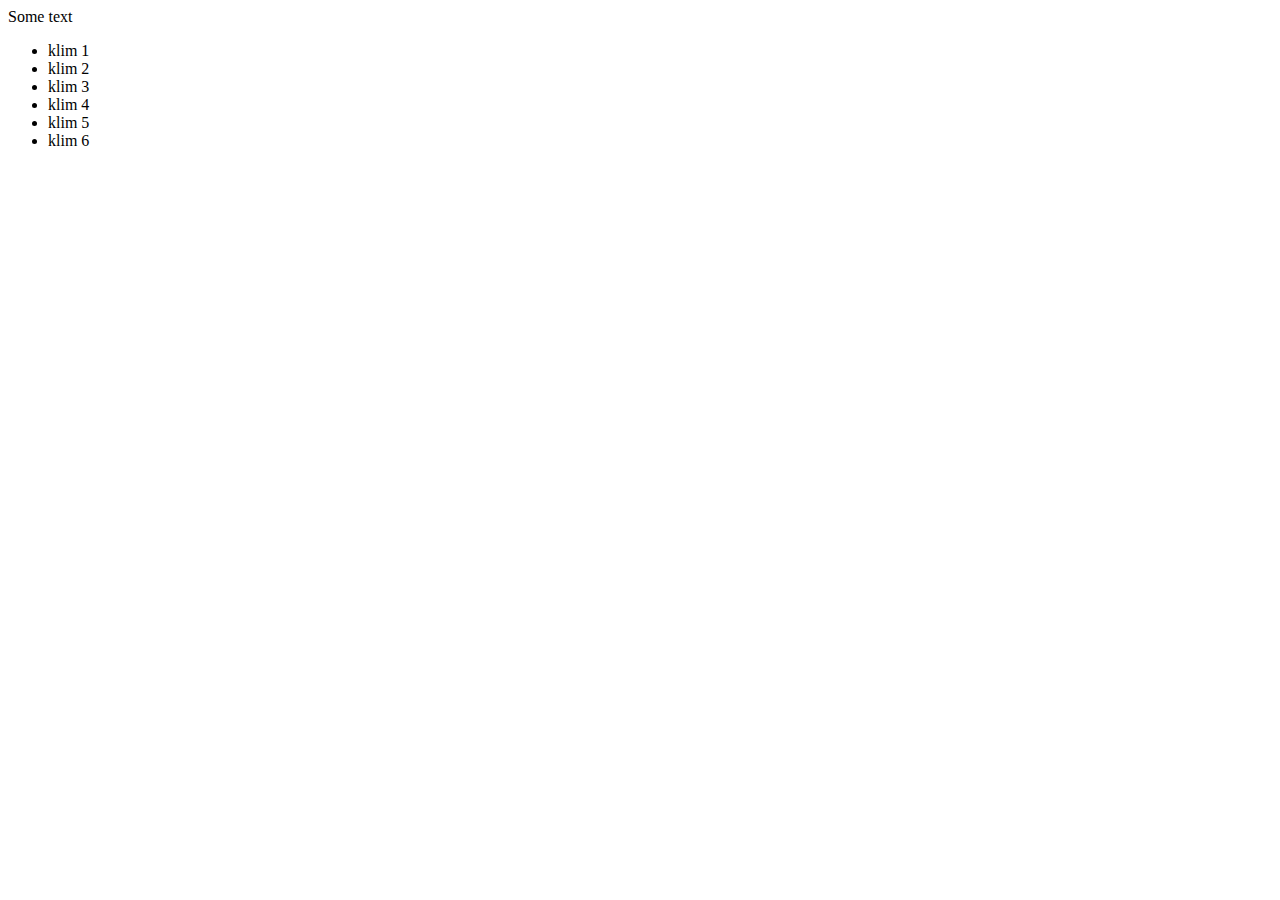
<file: index.html>
<!DOCTYPE html>
<html lang="en">
<head>
    <meta charset="UTF-8">
    <title>Test Git/GitHub</title>
</head>
<body>
    <div class="test">Some text</div>
    <ul>
        <li>klim 1</li>
        <li>klim 2</li>
        <li>klim 3</li>
        <li>klim 4</li>
        <li>klim 5</li>
        <li>klim 6</li>
    </ul>
</body>
</html>
</file>
